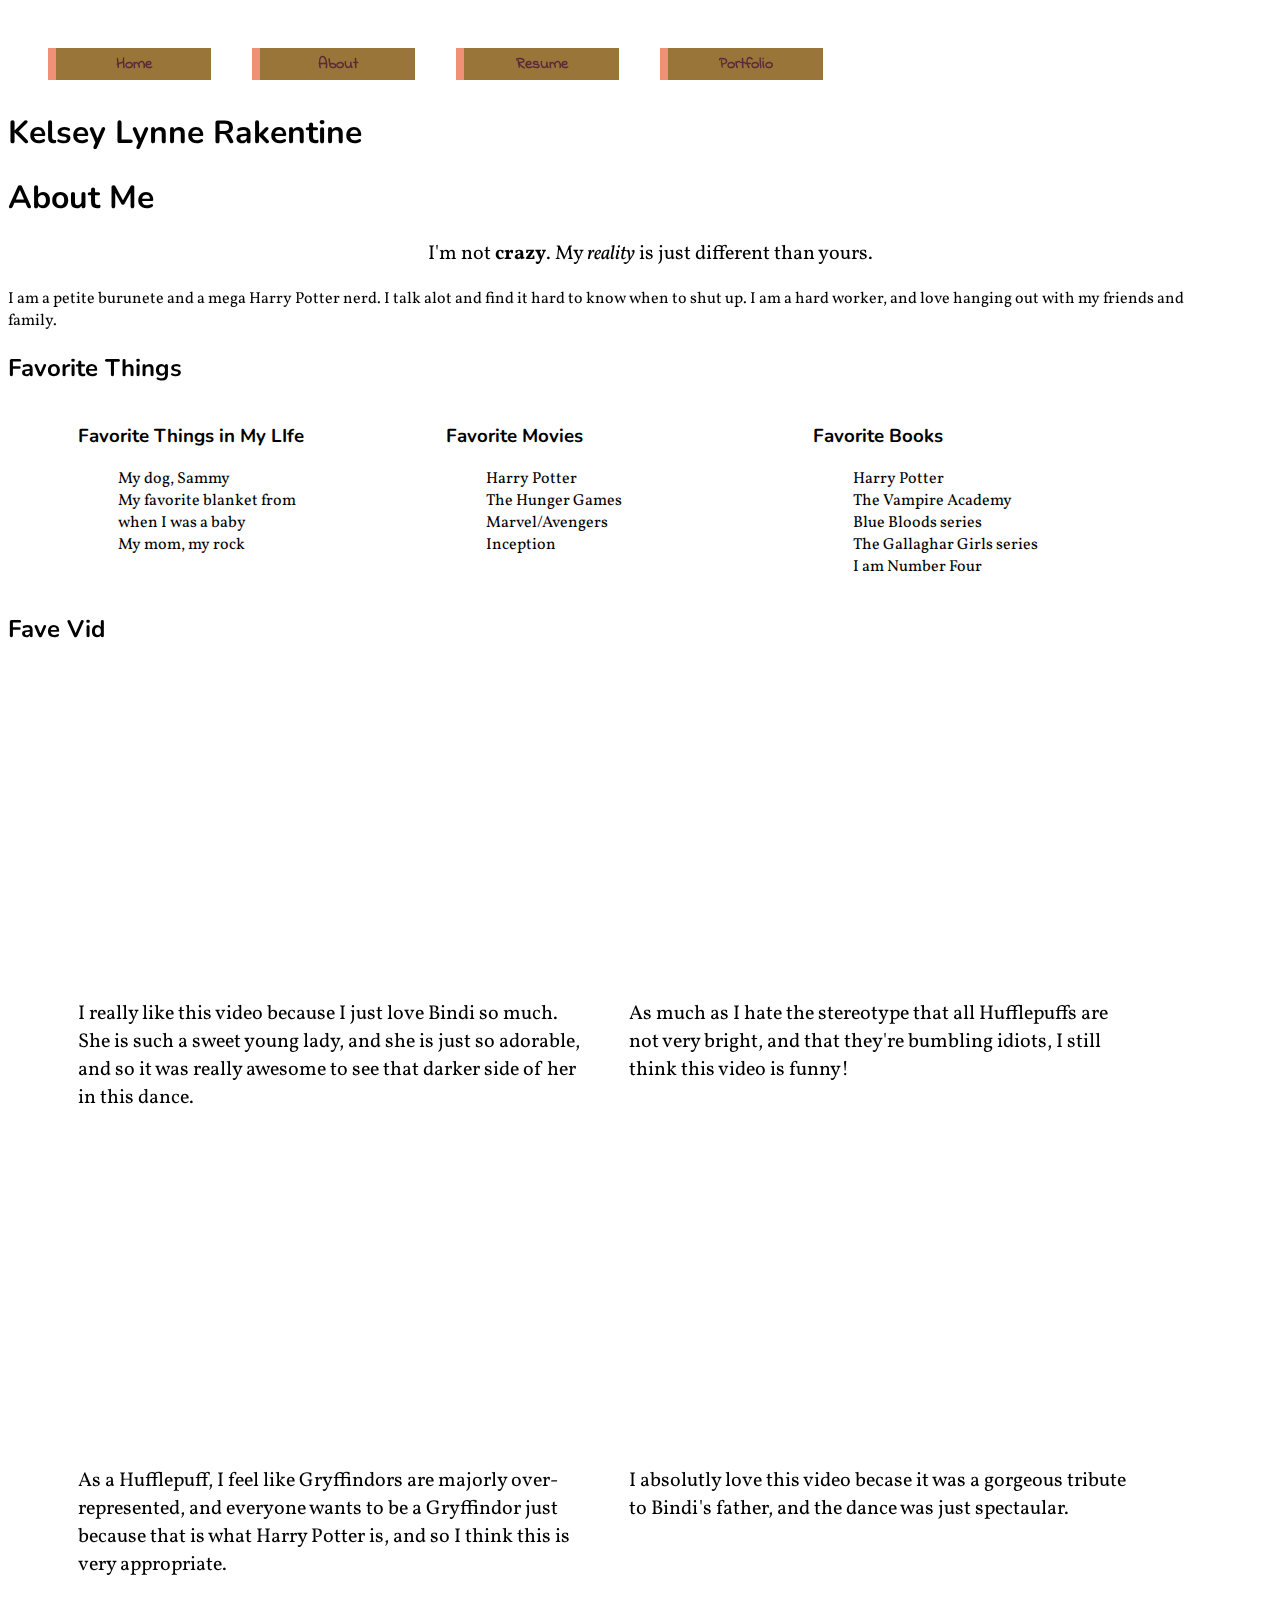
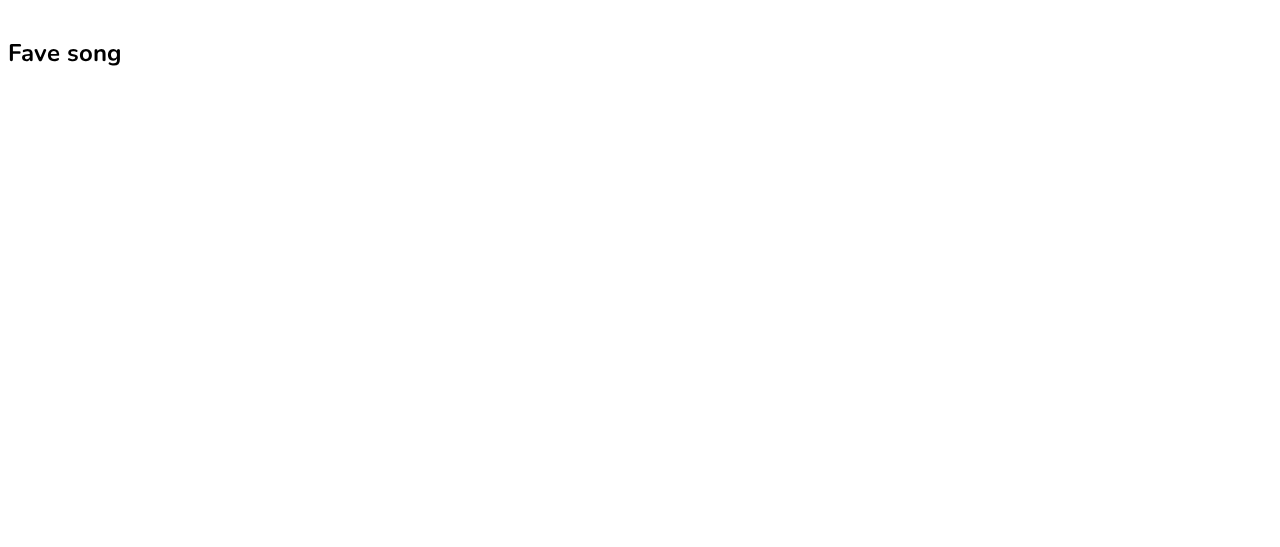
<file: about.html>
<html>
<head>
    <link rel="stylesheet" href="css/styles.css" />
    <link rel="stylesheet" href="css/treehousegrid.css" />
    <link href='https://fonts.googleapis.com/css?family=Indie+Flower|Nunito|Vollkorn' rel='stylesheet' type='text/css'>

    </head>
    <main>
<body>
<nav role='navigation'>
  <ul>
    <li><a href="index.html" class="nav" >Home</a></li>
    <li><a href="about.html" class="nav" >About</a></li>
    <li><a href="resume.html" class="nav" >Resume</a></li>
    <li><a href="portfolio.html" class="nav" >Portfolio</a></li>
  </ul>
</nav> 
<h1>Kelsey Lynne Rakentine</h1>



<h1>About Me</h1>
<blockquote>
<p>I&#39;m not <strong>crazy</strong>. My <em>reality</em> is just different than yours.</p>
</blockquote>



<p>I am a petite burunete and a mega Harry Potter nerd. I talk alot and find it hard to know when to shut up. I am a hard worker, and love hanging out with my friends and family.</p>

  



<h2>Favorite Things</h2>

<article class="grid-container">
    <section class="grid-4">
        <h3>Favorite Things in My LIfe</h3>
            <ul class="things">
                <li>My dog, Sammy</li>
                <li>My favorite blanket from when I was a baby</li>
                <li>My mom, my rock</li>
            </ul>
    </section>
    <section class="grid-4">
        <h3>Favorite Movies</h3>
            <ul class=movies>
                <li>Harry Potter</li>
                <li>The Hunger Games</li>
                <li>Marvel/Avengers</li>
                <li>Inception</li>
            </ul>
    </section>
    <section class="grid-4">
        <h3>Favorite Books</h3>
            <ul class="books">
                <li>Harry Potter</li>
                <li>The Vampire Academy</li>
                <li>Blue Bloods series</li>
                <li>The Gallaghar Girls series</li>
                <li>I am Number Four</li>
            </ul>
    </section>
</article>
    



<h2>Fave Vid</h2>
  
<article class="grid-container">
    <section class="grid-6">
    <iframe width="460" height="315" src="https://www.youtube.com/embed/rft0M1tPZTg" frameborder="0" allowfullscreen></iframe>
    
    <p class="caption"> I really like this video because I just love Bindi so much. She is such a sweet young lady, and she is just so adorable, and so it was really awesome to see that darker side of her in this dance.</p>
    </section>
    
    
    <section class="grid-6">
    <iframe width="460" height="315" src="https://www.youtube.com/embed/y0Z5_wipT2o" frameborder="0" allowfullscreen class="huff"></iframe>
    <p class="caption">As much as I hate the stereotype that all Hufflepuffs are not very bright, and that they're bumbling idiots, I still think this video is funny!</p>
    </section>
</article>
    
<article class="grid-container">
    <section class="grid-6">
    <iframe width="460" height="315" src="https://www.youtube.com/embed/O7DRocap4kY" frameborder="0" allowfullscreen></iframe>
    <p class="caption">As a Hufflepuff, I feel like Gryffindors are majorly over-represented, and everyone wants to be a Gryffindor just because that is what Harry Potter is, and so I think this is very appropriate.</p>
    </section>
    
    <section class="grid-6">
    <iframe width="460" height="315" src="https://www.youtube.com/embed/DouVLDPPHGE" frameborder="0" allowfullscreen></iframe>
    <p class="caption">I absolutly love this video becase it was a gorgeous tribute to Bindi's father, and the dance was just spectaular.</p>
    </section>
</article>
    <br>
    
    
    

    

<h2>Fave song</h2>

<iframe width="75%" height="450" scrolling="no" frameborder="no" src="https://w.soundcloud.com/player/?url=https%3A//api.soundcloud.com/tracks/189505104&amp;auto_play=false&amp;hide_related=false&amp;show_comments=true&amp;show_user=true&amp;show_reposts=false&amp;visual=true"></iframe>



</body>
</html>
</file>
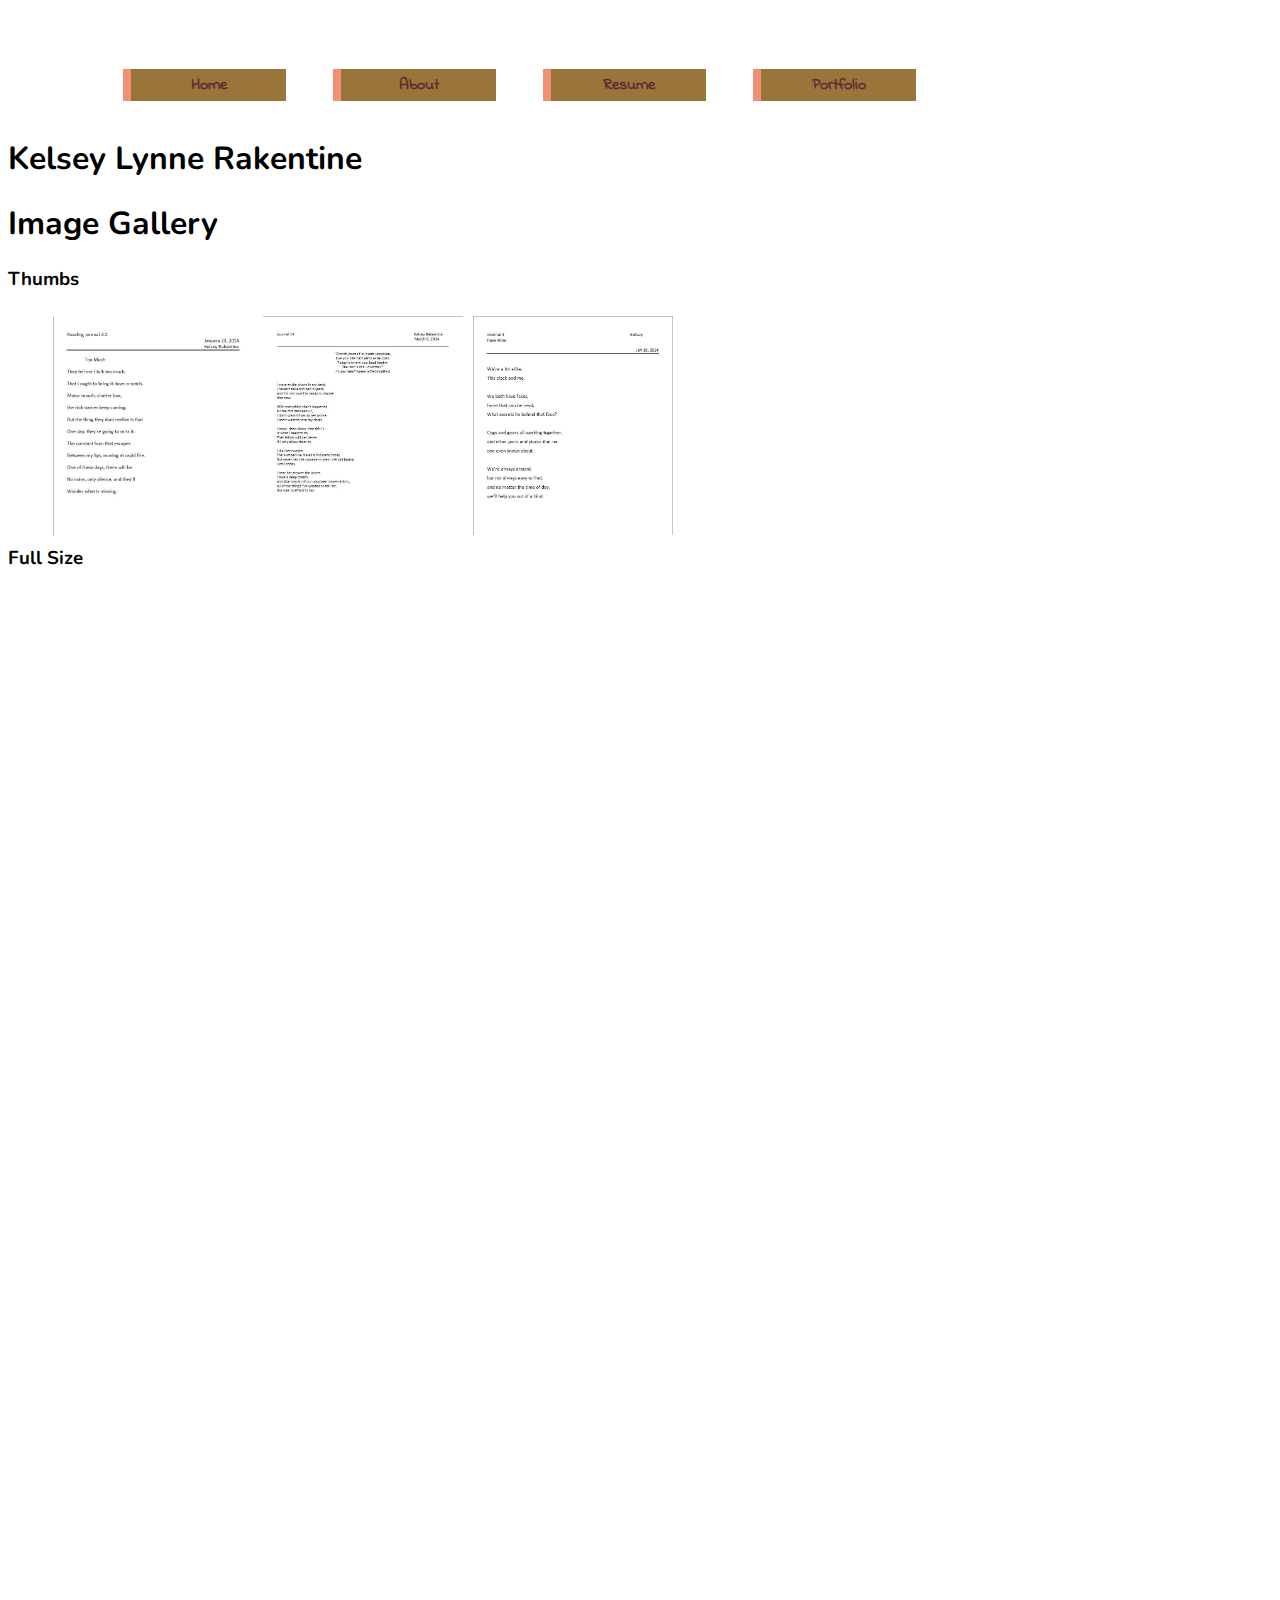
<file: portfolio.html>
<!DOCTYPE html>
<html lang="en">
   <main>
        <head>
            <meta charset="UTF-8">
            <title>Keley Rakentine</title>
            <link rel="stylesheet" href="css/styles.css" />
            <link rel="stylesheet" href="css/treehousegrid.css" />
            <link href='https://fonts.googleapis.com/css?family=Indie+Flower|Nunito|Vollkorn' rel='stylesheet' type='text/css'>
            <link rel="stylesheet" href="css/gallery.css" />

        
    </head>
    <body>
    <section class="grid-container">
<nav role='navigation' class="grid-12">
  <ul>
    <li><a href="index.html" class="nav">Home</a></li>
    <li><a href="about.html" class="nav">About</a></li>
    <li><a href="resume.html" class="nav">Resume</a></li>
    <li><a href="portfolio.html" class="nav">Portfolio</a></li>
  </ul>
        </nav>
        </section>
    <h1>Kelsey Lynne Rakentine</h1>

<h1>Image Gallery</h1>

<h3>Thumbs</h3>
<div class="thumbs">
<ul>
  <li>
    <a href="#fullsize-1">
      <img src="img/poem-1.JPG" alt="" />
    </a>
  </li>
   <li>
    <a href="#fullsize-2">
      <img src="img/poem-2.JPG" alt="" />
    </a>
  </li>
  <li>
    <a href="#fullsize-3">
      <img src="img/poem-3.JPG" alt="" />
    </a>
  </li>
</ul>
</div>
  
<h3>Full Size</h3>

<div class="fullsize">
  <ul>
    <li>
      <img src="img/poem-1.JPG" id="fullsize-1"/>
    </li>
    <li>
      <img src="img/poem-2.JPG" id="fullsize-2" />
    </li>
    <li>
     <img src="img/poem-3.JPG" id="fullsize-3" />     
    </li>
  </ul>
</div>
    
    

</body>
    </main>
</html>
</file>
<file: css/styles.css>
/*Global*/


/*
Typography:
    headings: font-family: 'Nunito', sans-serif;
    content: font-family: 'Vollkorn', serif;
    accents: font-family: 'Indie Flower', cursive;


Colors:
    (deep purple) rgb(90, 42, 56)
    (olive green) rgb(153, 117, 57)
    (peach) rgb(240, 144, 119);
*/

body { 
    background: url(https://c1.staticflickr.com/3/2505/4038298414_94b71e4abe_b.jpg);
    background-size: 127%;
}

main {
    width: 95%;
}

#senior { 
    width: 35%;
    border-radius: 11%;
    margin-right: 5%;
}

#porch {
    width: 30%;
    border-radius: 41%;
}

#cousins {
    max-width: 39%;
    border-radius: 11%;
    margin-left: 5%;
}

#ewu {
    background: url(http://www.am-hs.org/uploaded/Academics/366px-Eastern_Washington_University_Seal.svg.png);
    background-repeat: no-repeat;
    background-size: 73px;
    padding-left: 91px;
}

#sfcc {
    background: url(https://www.higheredjobs.com/images/AccountImages/680_2.gif);
    background-repeat: no-repeat;
    background-size: 103px;
    padding-left: 111px;
}


/*Layout*/

.caption {
    font-size: 1.25em;
}



a:link, a:visited {
    color: black;
    text-decoration: none;
}

img, embed, object, video, iframe {
  width: 100%;
  max-width: 100%;
}

.contact:link, .contact:visited {
    color: rgb(240, 144, 119)
}

form {
    background: rgb(90, 42, 56);
    color: rgb(240, 144, 119);
    padding: 20px;
    border-radius: 5%;
    padding-bottom: 15px;
    padding-bottom: 15px;
}

.mail {
    max-width: 15%;
    padding-bottom: 12px;
}

.phone {
    max-width: 15%;
    padding-bottom: 10px;
}

.fb {
    max-width: 20%;
}

.contact {
    padding-left: 38%;
}

blockquote {
    margin-left: 35%;
    font-size: 20px;
}
#cousins {
    max-width: 39%;
    border-radius: 11%;
    margin-left: 5%;
}

/*Typography*/

/*blockquote {
    font-family: 'Indie Flower', cursive;
}

p {
    font-family: 'Vollkorn', serif;
}*/

h1, h2, h3 {
    font-family: 'Nunito', sans-serif;
}

label, blockquote {
    font-family: 'Indie Flower', cursive;
}

input {
   font-family: 'Indie Flower', cursive;
    font-weight: bold;
}

.movies, .books, .things, p {
    font-family: 'Vollkorn', serif;
}


/*Navigation*/


li {
  list-style: none;
  width: 200px;
    display: inline-block;
}

/*Link and Visited Styling*/
.nav:link, .nav:visited {
  background: rgb(153, 117, 57);
  border-left: 8px solid rgb(240, 144, 119);
  color: rgb(90, 42, 56);
  display: block;
  height: 32px;
  line-height: 32px;
  margin-bottom: 10px;
  text-align: center;
  text-decoration: none;
  width: 163px;
  transition: background .5s, margin-left 1s;
  margin-top: 40px;
  font-family: 'Indie Flower', cursive;
  font-weight: bold;
}

.nav:hover {
  background: rgb(240, 144, 119);
  border-left: 8px solid rgb(153, 117, 57);
  color: rgb(90, 42, 56);
  margin-left: 32px;
}


/*gallery styling*/

.gallery {
    height: 500px;
}

.gallery .item {
    background: green;
}

.controls img:hover {
    outline: 5px solid red;
}


/*Other*/

input {
  display: block;
}
</file>
<file: css/treehousegrid.css>
/* Global
================================ */

* {
	-webkit-box-sizing: border-box;
	-moz-box-sizing: border-box;
	box-sizing: border-box;
}


.grid-container {
	padding-left: 10px;
	padding-right: 10px;
	margin-left: auto;
	margin-right: auto;
}
img {
	width: 100%;
}

/* Media Queries
================================ */

@media (min-width: 1px) and (max-width: 767px)  {
	.grid-container > [class^="grid-"] {
		padding-top: 5px;
		padding-bottom: 5px;
	}
	.hide-mobile {
		display: none;
	}
}

@media (min-width: 768px) {

	/* Columns
	================================ */

	.grid-container > [class^="grid-"] {
		float: left;
		min-height: 1px;
		padding-left: 10px;
		padding-right: 10px;
		margin-left: 2%;
	}
	.grid-container > [class^="grid-"]:first-child {
		margin-left: 0;
	}
	.grid-container > [class^="grid-"]:last-child {
		float: right;
	}

	/* Columns are 65px wide, with 20px gutters
	=========================================== */

	.grid-1 {
		width: 6.5%;
	}
	.grid-2 {
		width: 15%;
	}
	.grid-3 {
		width: 23.5%;
	}
	.grid-4 {
		width: 32%;
	}
	.grid-5 {
		width: 40.5%;
	}
	.grid-6 {
		width: 49%;
	}
	.grid-7 {
		width: 57.5%;
	}
	.grid-8 {
		width: 66%;
	}
	.grid-9 {
		width: 74.5%;
	}
	.grid-10 {
		width: 83%;
	}
	.grid-11 {
		width: 91.5%;
	}
	.grid-12 {
		width: 100%;
	}

	/* Clearfix
	================================ */

	.grid-container:after,
	.group:after {
	  content: " ";
	  display: table;
	  clear: both;
	}
}
@media (min-width: 1200px) {
	.grid-container {
		max-width: 1100px;
	}
}
</file>
<file: css/gallery.css>
li {
  float: left;
  list-style: none;
  margin: 5px;
}

h3 {
  clear: left;
}

.fullsize {
  position: relative;
}

.fullsize img {
  position: absolute;
  top: 40px;
  left: 40px;
}


li:nth-child(1) a {;
  display: block;
}

li:nth-child(2) a {
  display: block;
}

li:nth-child(3) a {
  display: block;
}

 
#fullsize-1:target {
  z-index: 1;
    max-width: 65;
}

#fullsize-2:target {
  z-index: 2;
  max-width: 65%;
}

#fullsize-3:target {
  z-index: 3;
  max-width: 65%;
}


.fullsize img {
  opacity: 0;
  transition: opacity .5s;
}

.fullsize img:target {
  opacity: 1;
}

.fullsize {
    padding-bottom: 10px;
}
</file>
